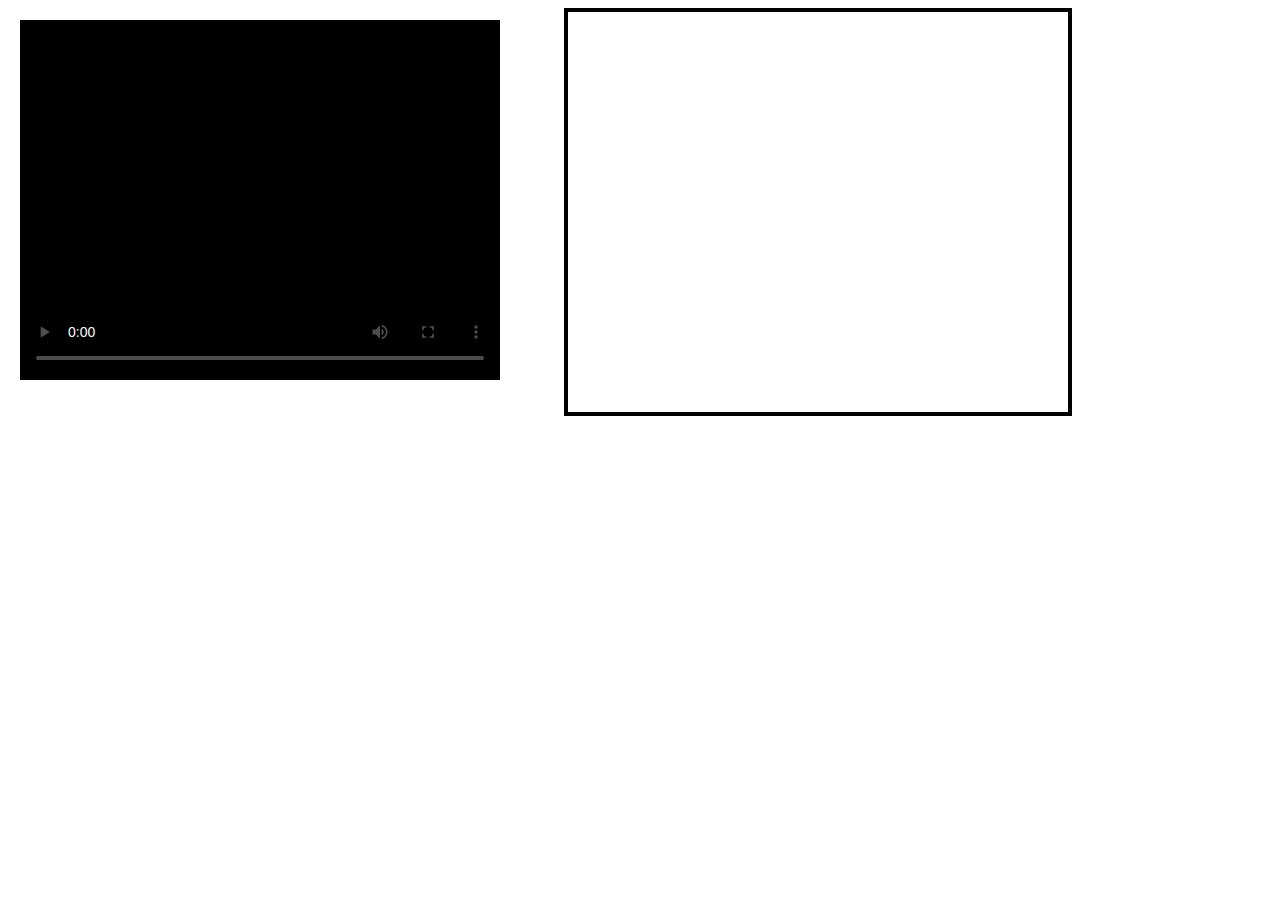
<file: plugins/vieflickr/popcorn.vieflickr.html>
<!DOCTYPE html>
<html>
<head>
  <title>Popcorn BoxIt Plug-in Demo</title>
  
  <script src="../../popcorn.js"></script>
  <script src="popcorn.vieflickr.js"></script>
  <link rel="stylesheet" href="popcorn.boxit.css"" />
  
  <script>
    document.addEventListener('DOMContentLoaded', function () {

      var p = Popcorn('#video')
      .play()
      .vieflickr({
        start: 1,
        end: 200,
        typeof: 'person',
        target: 'flickr',
		about: 'http://dbpedia.org/resource/Barack_Obama'
      } )
    }, false);

  </script>
</head>
<body>
	<div>
		<video poster="http://videos.mozilla.org/serv/webmademovies/popcornposter.png" controls="" autobuffer="" preload="auto" id="video" style="background:#000" tabindex="0">
		  <source type="video/mp4" src="http://videos.mozilla.org/serv/webmademovies/wtfpopcorn.mp4"></source>
		  <source type="video/webM" src="http://videos.mozilla.org/serv/webmademovies/wtfpopcorn.webm"></source>
		  <source type="video/ogg" src="http://videos.mozilla.org/serv/webmademovies/wtfpopcorn.ogv"></source>
		</video>
	</div>
	<div id="flickr"></div>
</body>
</html>
</file>
<file: plugins/vieflickr/popcorn.boxit.css>
/*
.boxit{
	opacity:0.4;
	filter:alpha(opacity=40);
}
*/

#video {
	position:absolute;
	width:480px;
	height:360px;
	z-index:1;
	left: 20px;
	top: 20px;
	float: left;
}

#flickr
{
	float: right;
	width: 500px;
	height: 400px;
    margin-right: 200px;
    border: 4px;
    border-style: solid;
}
</file>
